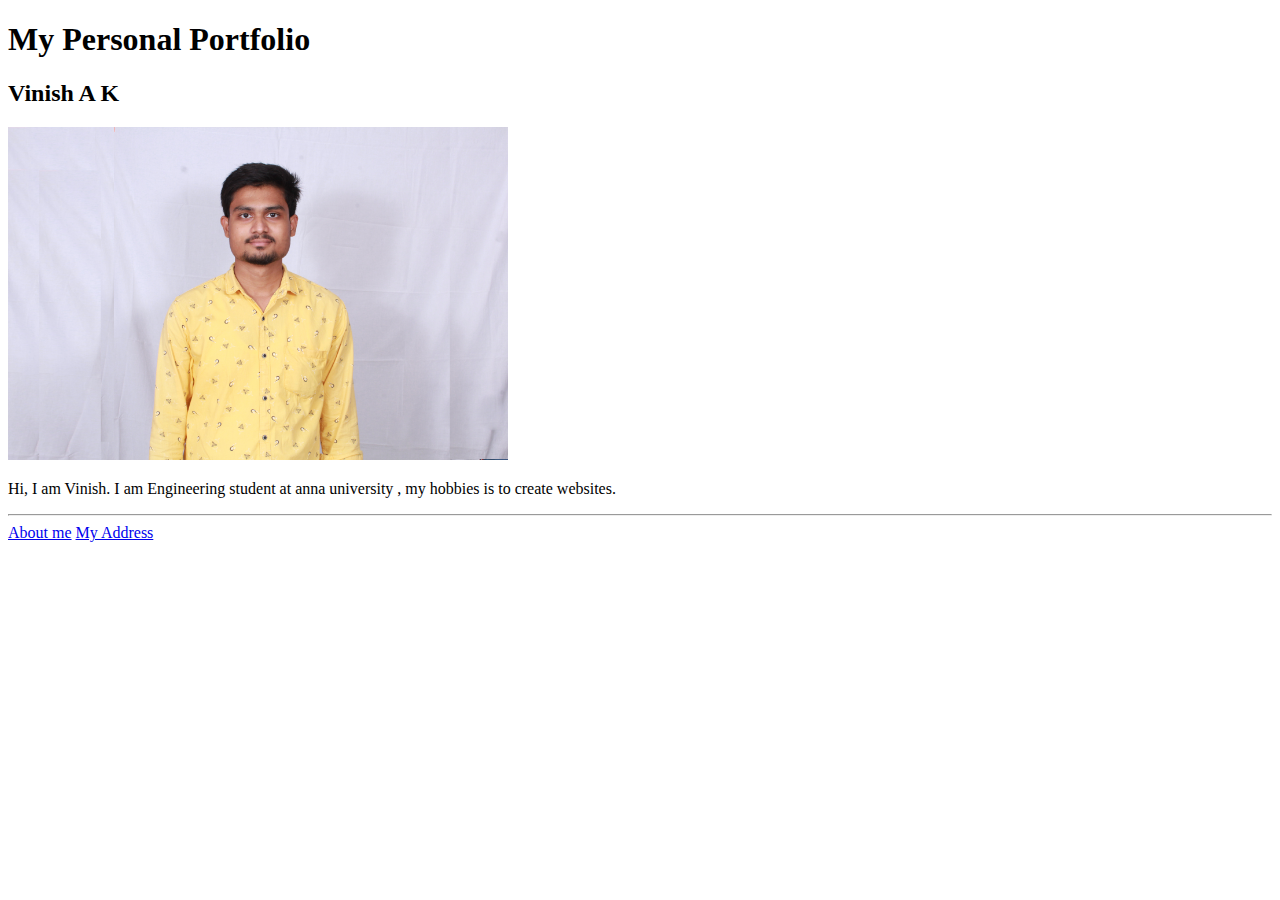
<file: index.html>
<!DOCTYPE html>
<html lang="en">
    <head>
        <meta charset="UTF-8">
        <meta name="viewport" content="width=device-width, initial-scale=1.0">
        <title>personal portfolio</title>

    </head>

    <body>
        <div>
            <h1>My Personal Portfolio</h1>
            <h2>Vinish A K</h2>
            <img src="./img/IMG_5266.JPG" width="500px">
            <p>Hi, I am Vinish. I am Engineering student at anna university
                , my hobbies is to create websites.
            </p>
            <hr>
            
            <a href="./about.html">About me</a>
            <a href="./address.html">My Address</a>

            
        </div>


    </body>
</html>
</file>
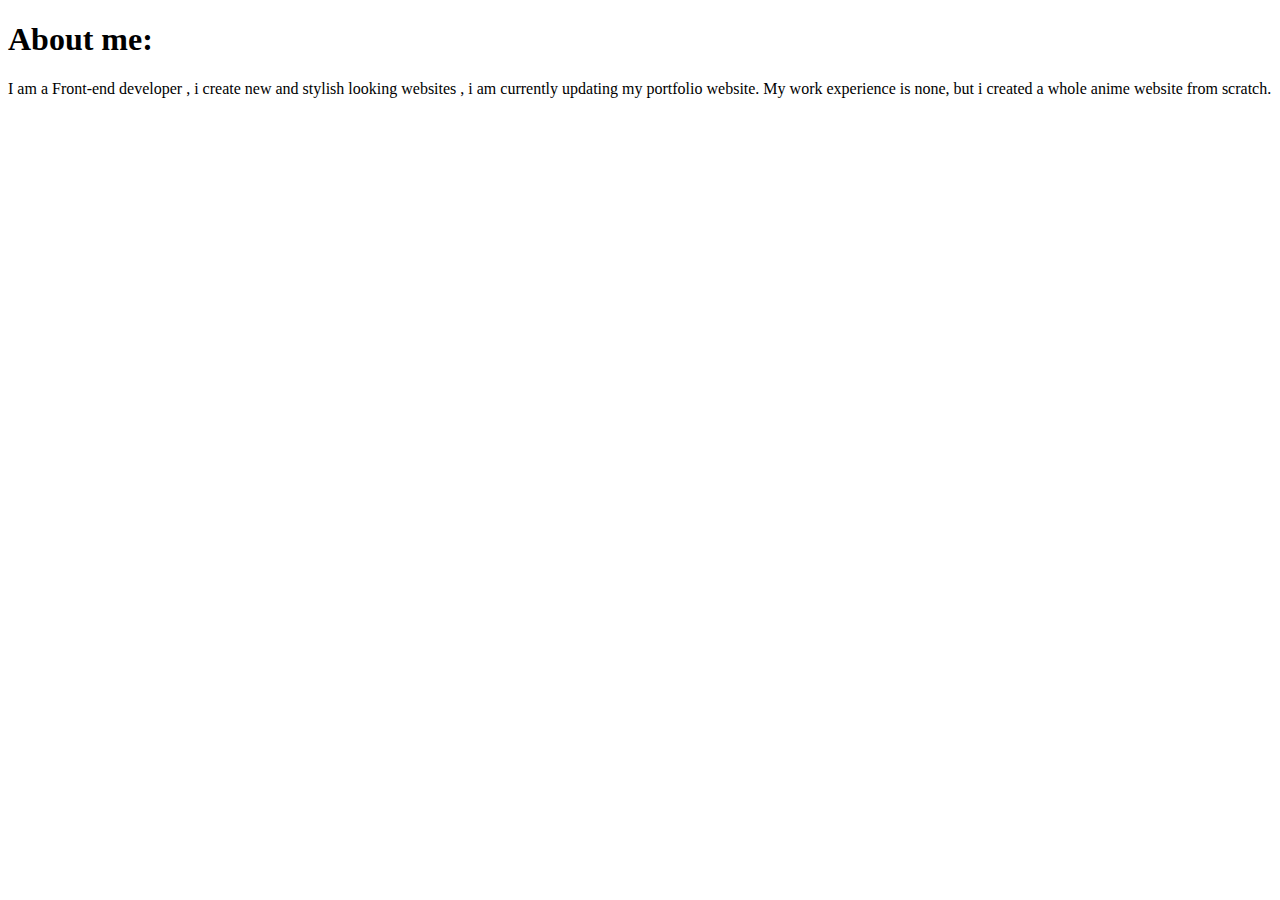
<file: about.html>
<!DOCTYPE html>
<html lang="en">
<head>
    <meta charset="UTF-8">
    <meta name="viewport" content="width=device-width, initial-scale=1.0">
    <title>About</title>
</head>
<body>
    <div>
        <h1>About me:</h1>
        <p>I am a Front-end developer , i create new and stylish 
            looking websites , i am currently updating my portfolio
            website. My work experience is none, but i created a whole anime
            website from scratch.

        </p>
    </div>
    
</body>
</html>
</file>
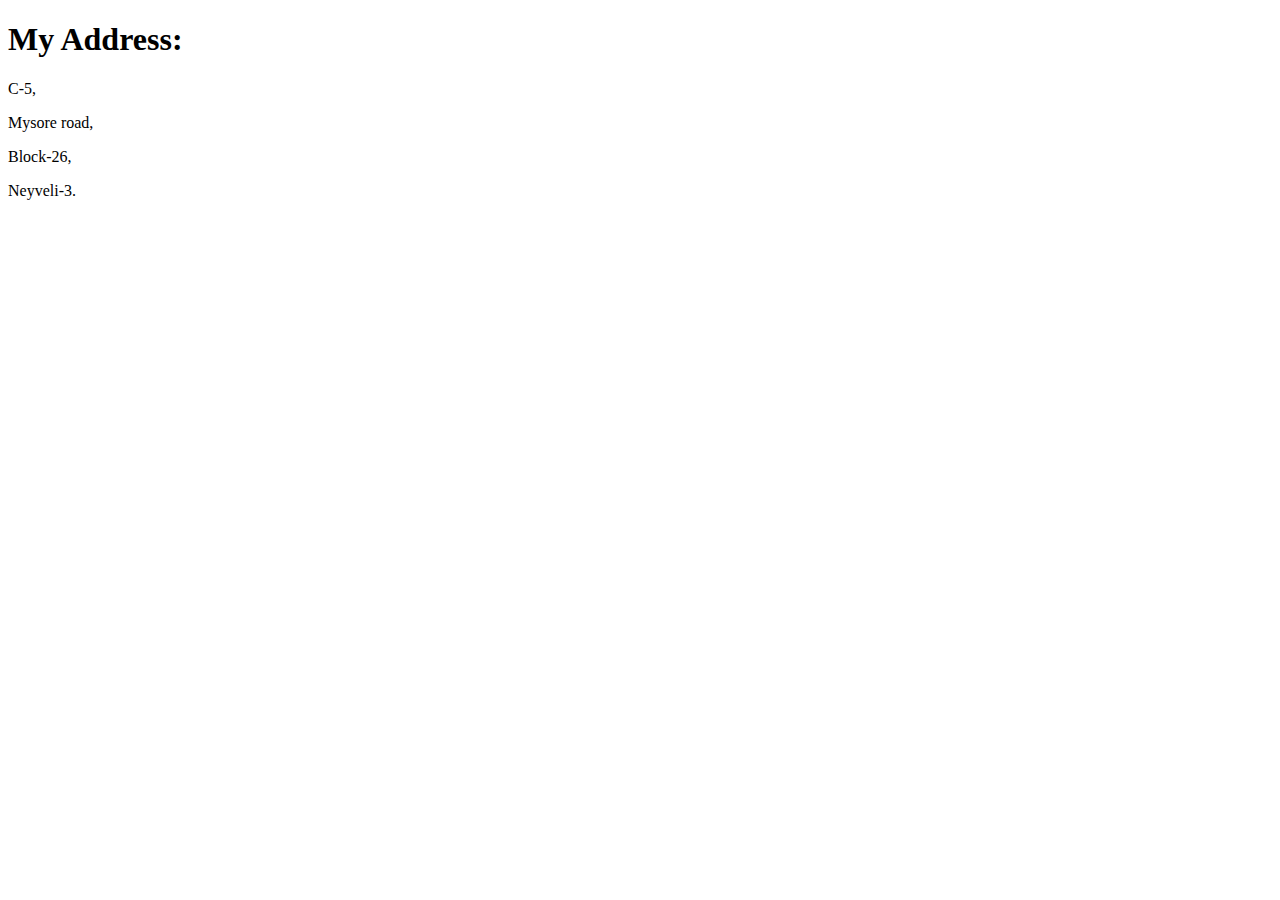
<file: address.html>
<!DOCTYPE html>
<html lang="en">
<head>
    <meta charset="UTF-8">
    <meta name="viewport" content="width=device-width, initial-scale=1.0">
    <title>address</title>
</head>
<body>

    <div>

        <h1>My Address:</h1>
        <p>C-5,</p>
        <p>Mysore road,</p>
        <p>Block-26,</p>
        <p>Neyveli-3.</p>
    </div>
    
</body>
</html>
</file>
